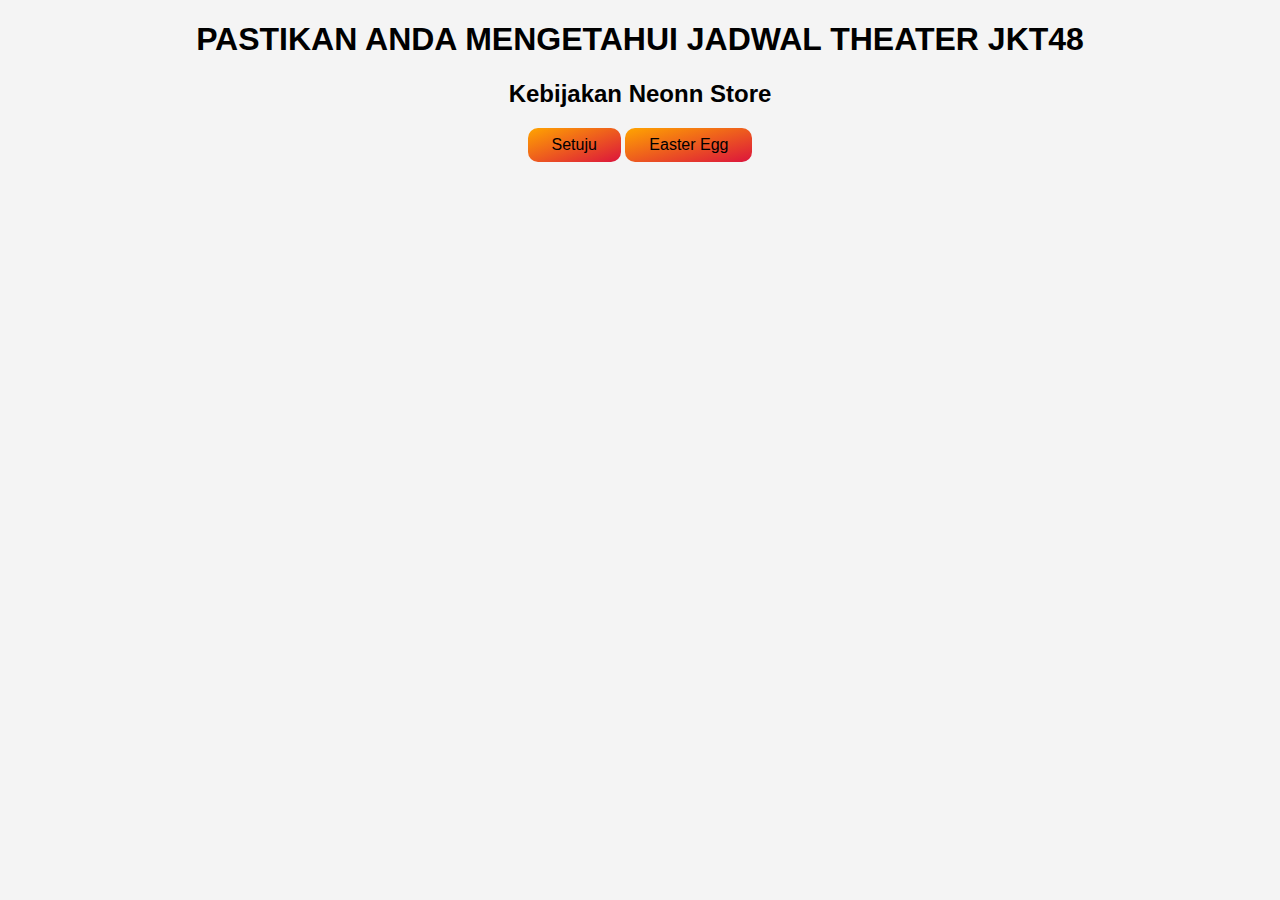
<file: index.html>
<!DOCTYPE html>
<html lang="en">
<head>
    <meta charset="UTF-8">
    <meta name="viewport" content="width=device-width, initial-scale=1.0">
    <title>Persetujuan</title>
    <style>
        body
        {
            font-family: 'Arial', sans-serif;
            margin: 0;
            padding: 0;
            background-color: #f4f4f4;
            
        }

        button
        {
            padding: .5em 1.5em;
            font-size: 1rem;
            font-family: 'Arial', sans-serif;
            background: linear-gradient(to top left, crimson, orange);
            border: none;
            border-radius: 10px;
            color: black;
            cursor: pointer;
            
        }

        .syarat
        {
            text-align: center;
            border: none;
            border-radius: 10px;
        }

        .syarat2
        {
            text-align: center;
        }

        div {
      text-align: center;
    }
    </style>
</head>
<body>

    <h1 class="syarat">PASTIKAN ANDA MENGETAHUI JADWAL THEATER JKT48</h1>
    <h2 class="syarat2">Kebijakan Neonn Store</h2>
    <div>
        <button onclick="syrt()">Setuju</button>
        <button onclick="sytr()">Easter Egg</button>

    </div>
    

    <script>
        function syrt()
        {
            window.location.href ='neonstore.html'
        }

        function sytr() 
        {    
            window.location.href ='eateregg.html'
        }
    </script>
</body>
</html>
</file>
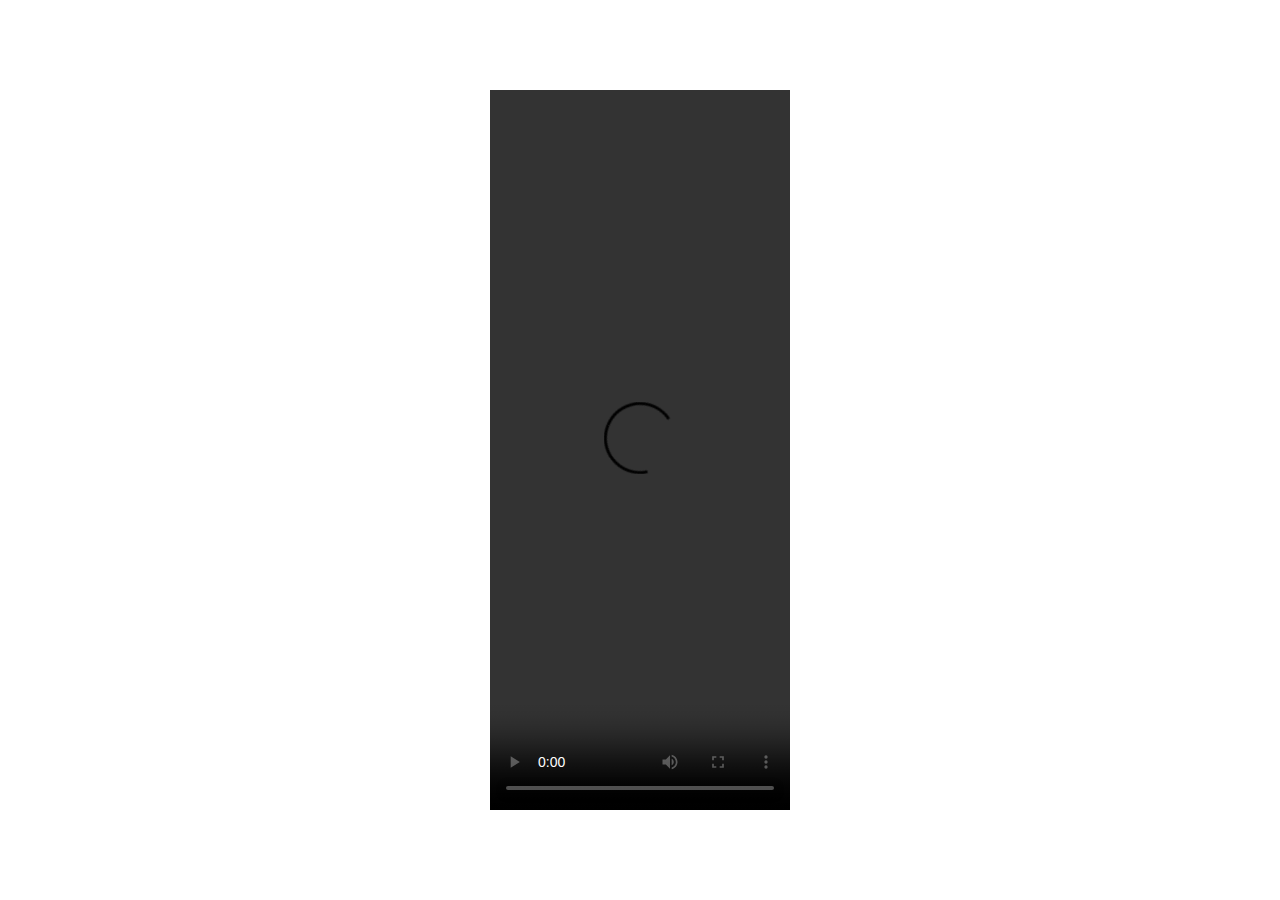
<file: eateregg.html>
<!DOCTYPE html>
<html lang="en">
<head>
    <meta charset="UTF-8">
    <meta name="viewport" content="width=device-width, initial-scale=1.0">
    <title>Easter Egg</title>
    <style>
       body
       {
        margin: 0;
        display: flex;
       justify-content: center;
       align-items: center;
       height: 100vh;
       }
    </style>
</head>
<body>
    <video id="video" class="w-100" controls="" style="height: 80vh; max-height: calc(56.25vw);">
        <source type="video/mp4" src="https://a.uguu.se/WrFRSZwl.mp4">
    </video>
</body>
</html>
</file>
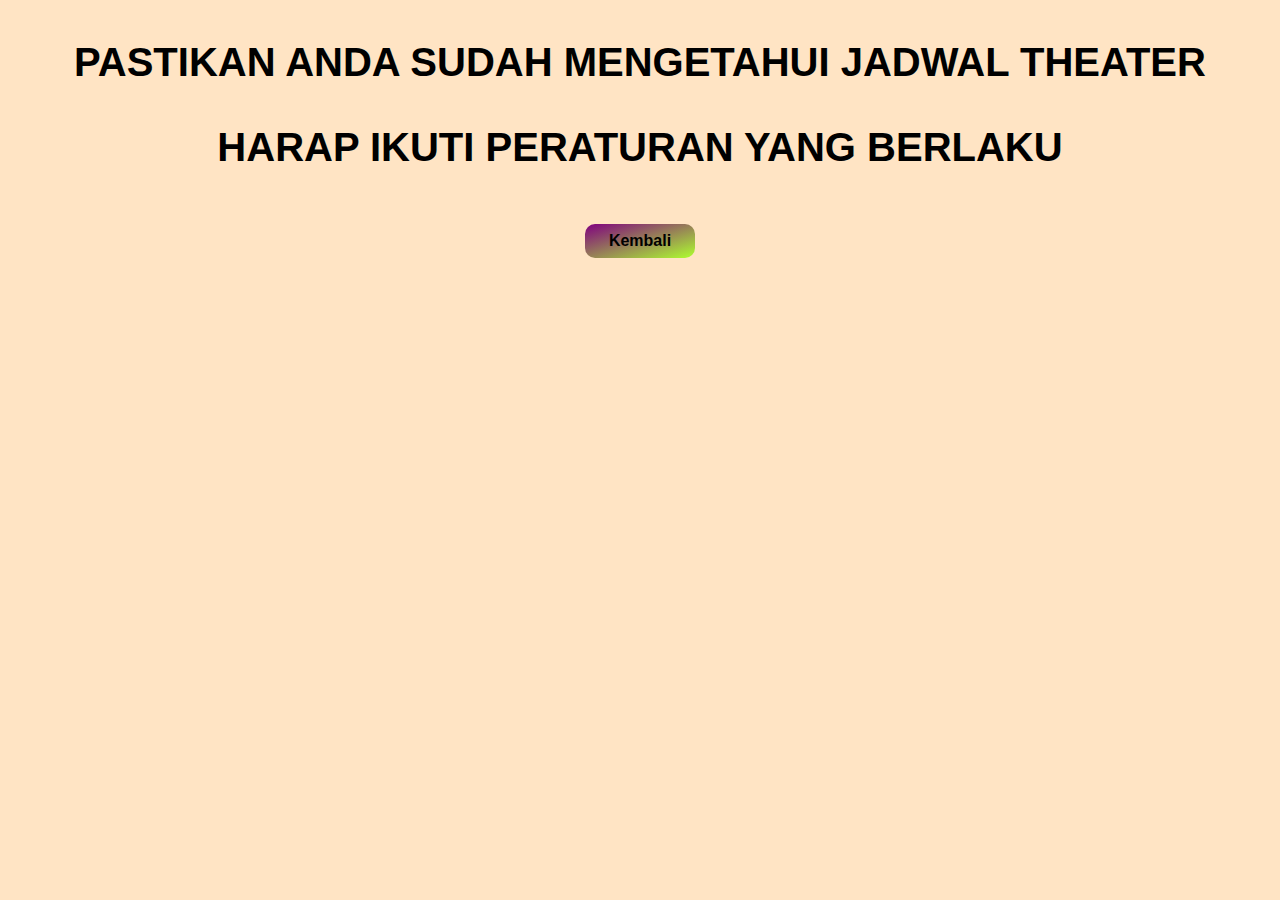
<file: informasi.html>
<!DOCTYPE html>
<html lang="en">
<head>
    <meta charset="UTF-8">
    <meta name="viewport" content="width=device-width, initial-scale=1.0">
    <title>Informasi</title>
    <style>
        body
        {
           background-color: bisque;
        }


        div
        {
            font-family: Arial, Helvetica, sans-serif;
            font-weight: bold;
            font-size: 40px;
            text-align: center;
            font-style: normal;
            color: black;
        }

        div .tombolext
        {
            padding: .5em 1.5em;
            font-size: 1rem;
            font-family: 'Arial', sans-serif;
            background: linear-gradient(to top left, greenyellow, purple);
            border: none;
            border-radius: 10px;
            color: black;
            cursor: pointer;
            font-weight: bold;
        }

    </style>
</head>
<body>
       <div>
           <p class="info">PASTIKAN ANDA SUDAH MENGETAHUI JADWAL THEATER</p>
           <p class="fo">HARAP IKUTI PERATURAN YANG BERLAKU</p>

       </div>
        

    <div>
        <button class="tombolext" onclick="back()">Kembali</button>
    </div>

    <script>
        function back()
        {
            window.location.href ='neonstore.html'
        }

    </script>
</body>
</html>
</file>
